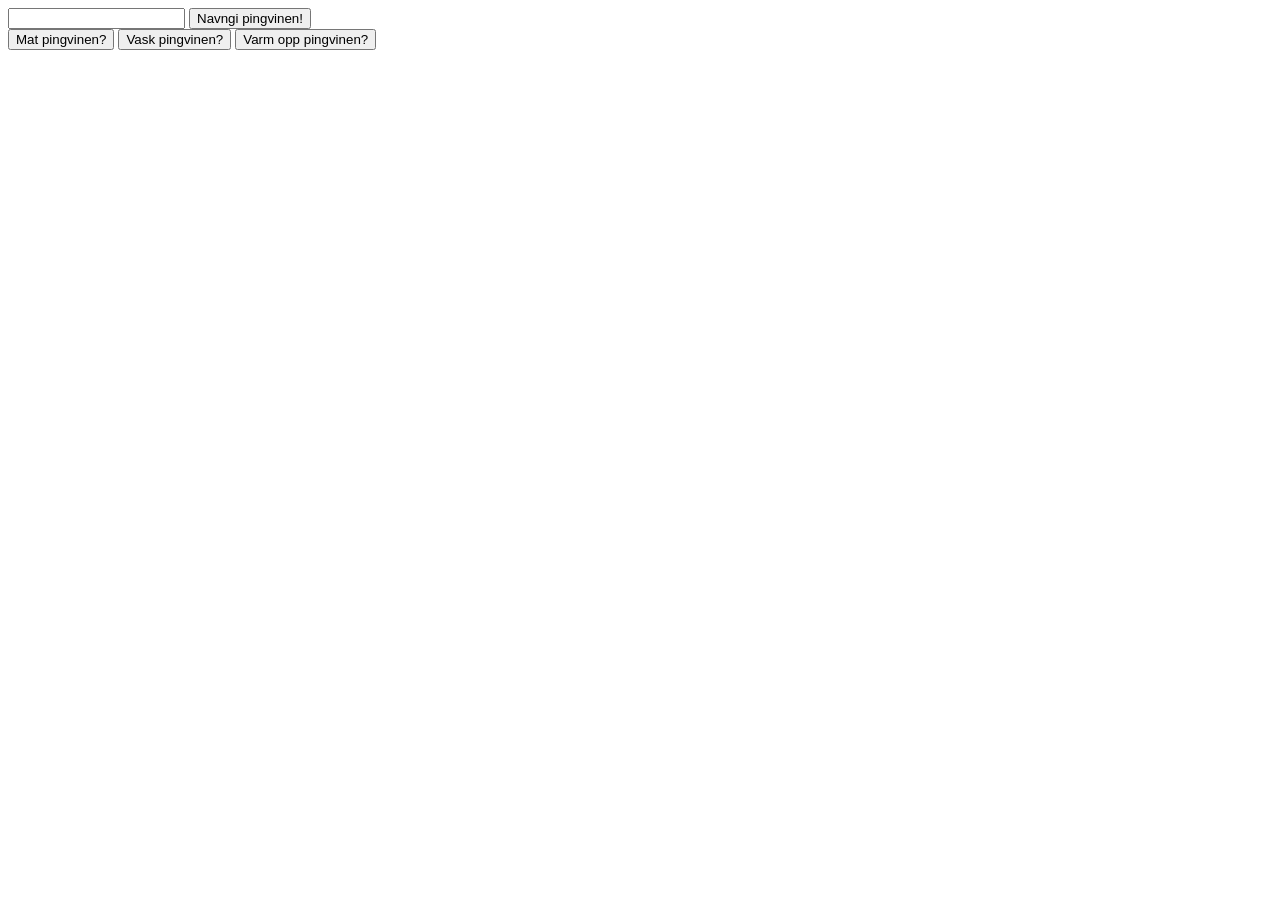
<file: pingvin.html>
<!DOCTYPE html>
<html lang="en">
<head>
    <meta charset="UTF-8">
    <meta name="viewport" content="width=device-width, initial-scale=1.0">
    <title>Document</title>

    <style>
        #img {
            margin: 20px;
            padding-left: 20px;
            padding-top: 20px;
            
        }
    </style>
</head>
<body>
    <input id="myInput" onchange="setName()">
    <button onclick="updateView()">Navngi pingvinen!</button>
    <div id="textbox"></div>

    <script>
        let hunger = 50;
        let age = 1;
        let clean = "Stinker og stanker...";
        let warmth = 50;
        let time = 10;
        let name = '';

        function setName(){
            name = document.getElementById('myInput').value;
            console.log(name)
            updateView()
        }

        

        function updateView(){
            let html = `${clean}`
            document.getElementById('textbox').innerHTML = /*html*/`
            <br>
            Pingvinen din = ${name}
            <br>
            <img id="img" src="OIP.png" onclick="penguinClicked">
            <br>
            <div> Sult = ${hunger}/100</div>
            <div> Varme = ${warmth}/100</div>
            <div> Renslighet = ${clean}</div>
            <div> Alder = ${age}/18</div>
            
            `
           
        }

        function matetPingvin(){
            hunger += 15;
            let randomWarmth = Math.floor(Math.random() *25) +1;
            warmth -= randomWarmth;
            age +=1;

            let randomClean = Math.floor(Math.random() *3);
            if (randomClean >= 1) {
                clean = "Stinker og stanker";
            } 
            
            
            

            updateView()
        }

        function varmetPingvinen(){
            warmth += 15;
            let randomHunger = Math.floor(Math.random() * 25) +1;
            hunger -= randomHunger;
            age +=1;
            let randomClean = Math.floor(Math.random() *3);
            if (randomClean >= 1) {
                clean = "Stinker og stanker";
            } 
            
            updateView()
        }

        function vasketPingvinen(){
            age += 1;
             let randomHunger = Math.floor(Math.random() * 25) +1;
            hunger -= randomHunger;
            let randomWarmth = Math.floor(Math.random() *25) +1;
            warmth -= randomWarmth;
            clean = "Ren og pen";
           
            updateView()
        }

    

    

        
        </script>
        <button id="timePasses" onclick="matetPingvin()">Mat pingvinen?</button>
        <button id="timePasses" onclick="vasketPingvinen()">Vask pingvinen?</button>
        <button id="timePasses" onclick="varmetPingvinen()">Varm opp pingvinen?</button>
        


    
</body>
</html>
</file>
